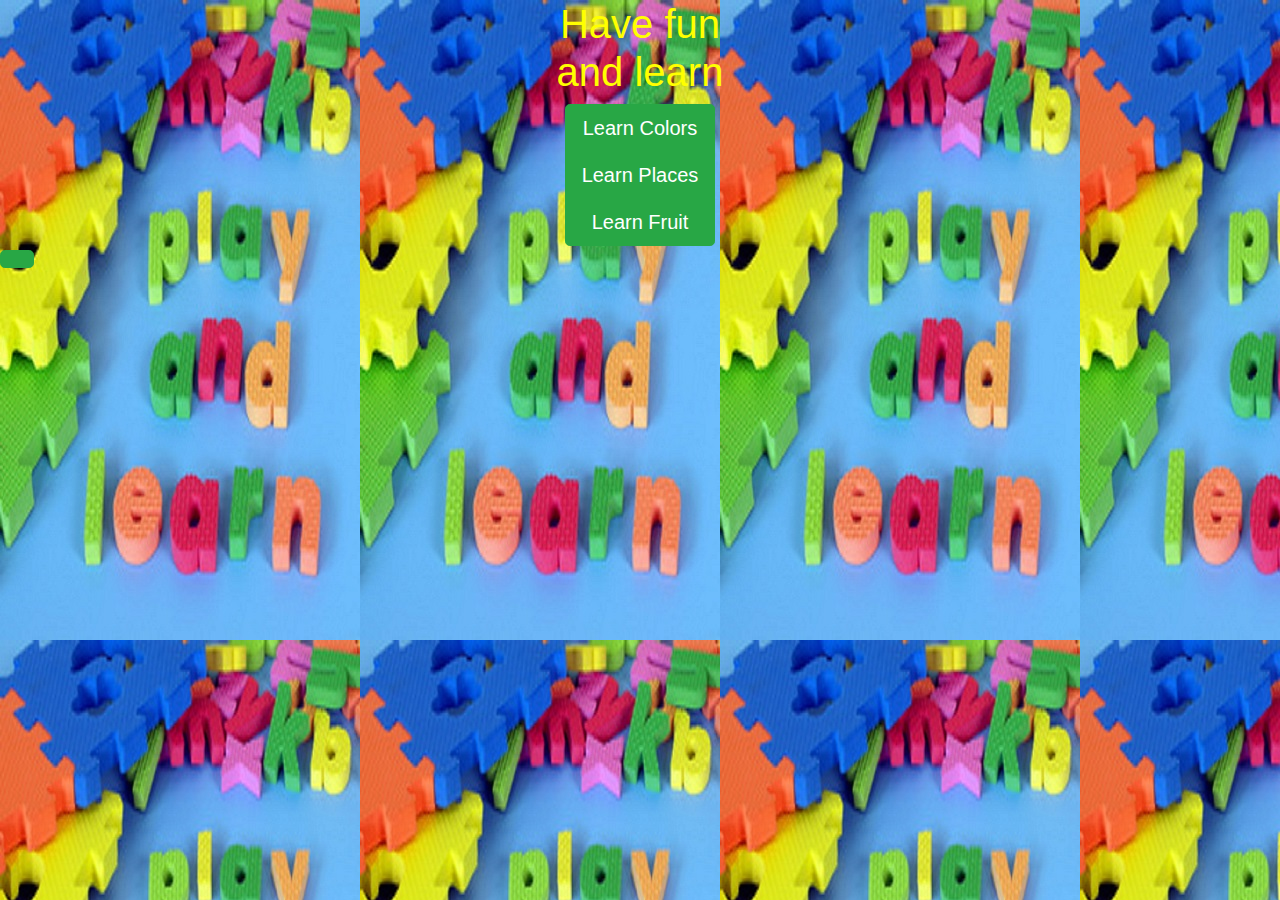
<file: index.html>
<!DOCTYPE html>
<html>

<head>
	<title>Home page</title>
	<meta name="viewport" content="width=device-width, initial-scale=1.0">
<link rel="stylesheet" href="https://maxcdn.bootstrapcdn.com/bootstrap/4.0.0/css/bootstrap.min.css" integrity="sha384-Gn5384xqQ1aoWXA+058RXPxPg6fy4IWvTNh0E263XmFcJlSAwiGgFAW/dAiS6JXm" crossorigin="anonymous">
	<link rel="stylesheet" type="text/css" href="style.css">
</head>
<body style= "background-image: url(images/index.jpg);">
	<h1 style="color: yellow; text-align: center;">Have fun </br>and learn</h1>
	<center><div class="btn-group-vertical">
<a href="colors.html" class="btn btn-success btn-lg" role="button">Learn Colors</button>
<a href="#" class="btn btn-success btn-lg" role="button">Learn Places</button>
<a href="#" class="btn btn-success btn-lg" role="button">Learn Fruit</button>
    </div></center>
   

    <!-- jQuery first, then Popper.js, then Bootstrap JS -->
    <script src="https://code.jquery.com/jquery-3.2.1.slim.min.js" integrity="sha384-KJ3o2DKtIkvYIK3UENzmM7KCkRr/rE9/Qpg6aAZGJwFDMVNA/GpGFF93hXpG5KkN" crossorigin="anonymous"></script>
    <script src="https://cdnjs.cloudflare.com/ajax/libs/popper.js/1.12.9/umd/popper.min.js" integrity="sha384-ApNbgh9B+Y1QKtv3Rn7W3mgPxhU9K/ScQsAP7hUibX39j7fakFPskvXusvfa0b4Q" crossorigin="anonymous"></script>
    <script src="https://maxcdn.bootstrapcdn.com/bootstrap/4.0.0/js/bootstrap.min.js" integrity="sha384-JZR6Spejh4U02d8jOt6vLEHfe/JQGiRRSQQxSfFWpi1MquVdAyjUar5+76PVCmYl" crossorigin="anonymous"></script>
</body>
</html>
</file>
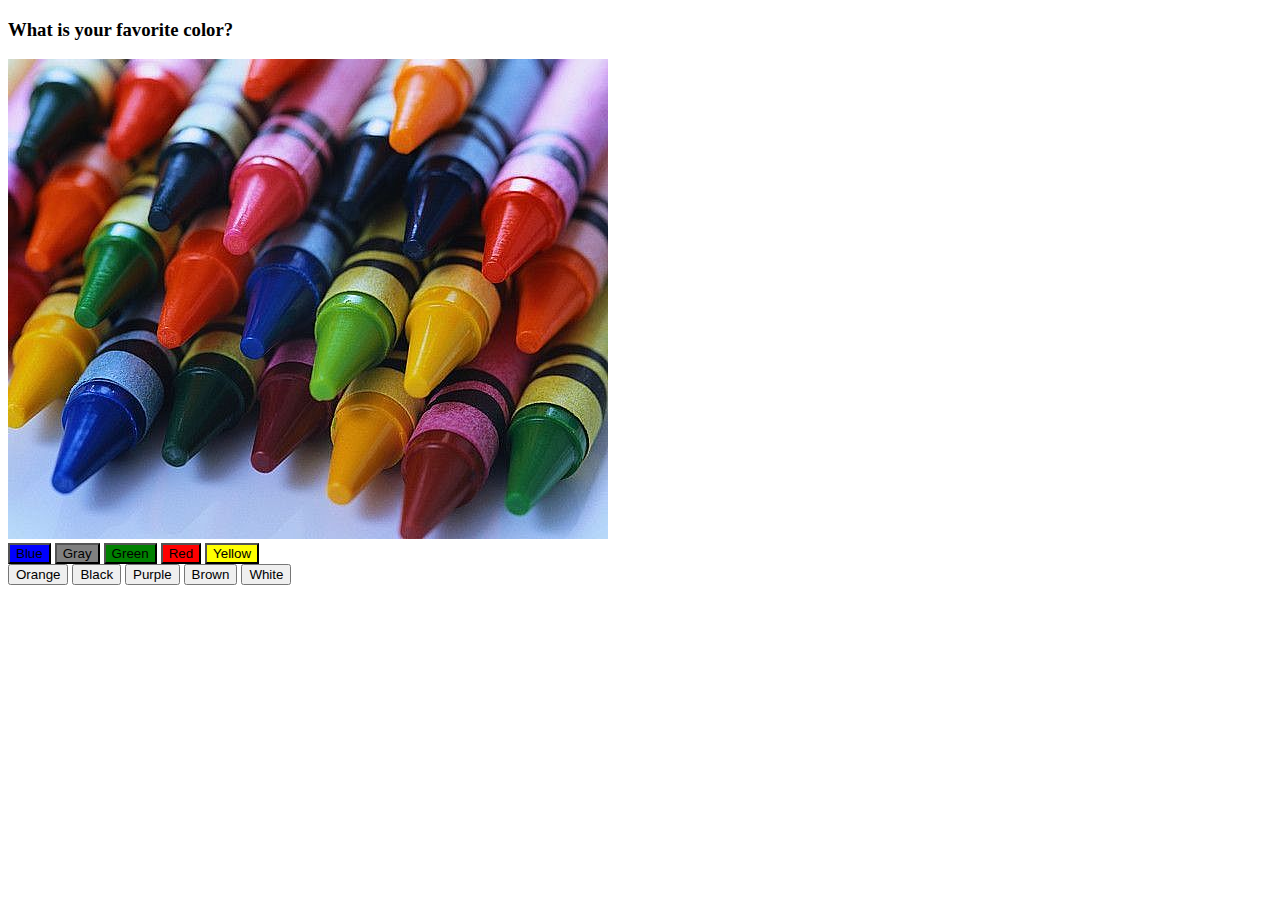
<file: colors.html>
<!DOCTYPE html>
<html>
<head>
	<title>Colors</title>
<meta name="viewport" content="width=device-width, initial-scale=1.0">
<script src="http://ajax.googleapis.com/ajax/libs/jquery/3.1.0/jquery.min.js"></script>
 <script type="text/javascript" src="js/colors.js"></script>
 <link rel="stylesheet" type="text/css" href="colors.css">

</head>
<body>
<h3>What is your favorite color?</h3>
    <div id="container"> 
  <div class="imgContainer">
  	  <img id="main" src="images/crayons.jpg"></img>
	  <img id="box1" src="images/blue.jpg"></img>
	  <img id="box2" src="images/gray.jpg"></img>
	  <img id="box3" src="images/green.jpg"> </img>
	  <img id="box4" src="images/red.jpg"> </img>
	  <img id="box5" src="images/yellow.jpg"> </img>
	</div>
  <div class="buttonContainer1">
    <button id="bt1">Blue</button>
	<button id="bt2">Gray</button>
	<button id="bt3">Green</button>
	<button id="bt4">Red</button>
	<button id="bt5">Yellow</button>
	<div class="buttonContainer2">
    <button id="bt6">Orange</button>
	<button id="bt7">Black</button>
	<button id="bt8">Purple</button>
	<button id="bt9">Brown</button>
	<button id="bt10">White</button>
  </div>
  </div>
    </div>

</body>
</html>
</file>
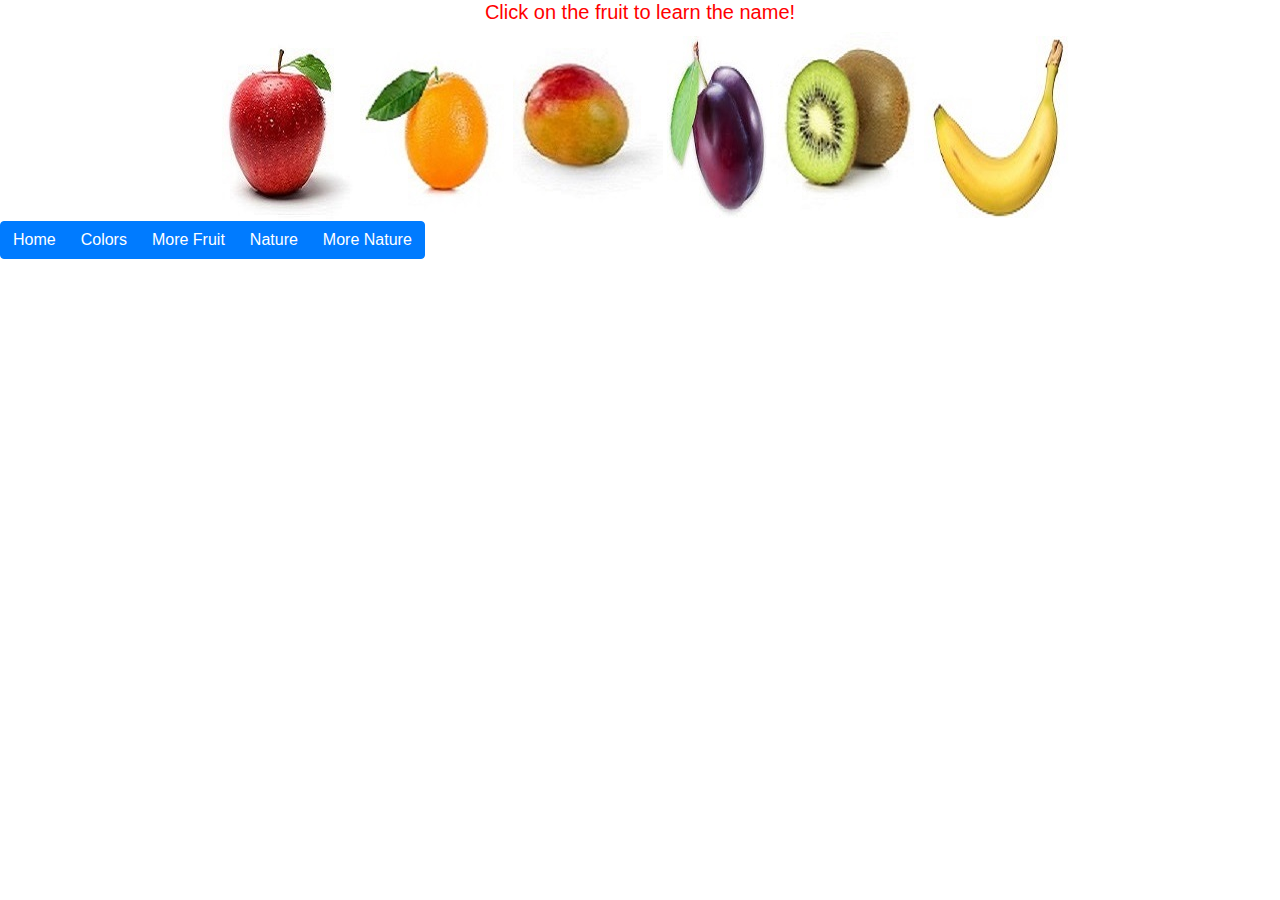
<file: fruit.html>
<!DOCTYPE html>
<html>
<head>
	<title>Fruits</title>
<meta name="viewport" content="width=device-width, initial-scale=1.0">
<link rel="stylesheet" href="https://maxcdn.bootstrapcdn.com/bootstrap/4.0.0/css/bootstrap.min.css" integrity="sha384-Gn5384xqQ1aoWXA+058RXPxPg6fy4IWvTNh0E263XmFcJlSAwiGgFAW/dAiS6JXm" crossorigin="anonymous">
<link rel="stylesheet" href="fruit.css">

</head>
<body>
	<center><h5 style="color:red">Click on the fruit to learn the name!</h5></center>
<div class="shown">
<div class="small">
	<center>
<a href="#" data-toggle="tooltip" data-placement="top" title="Apple"> <img src="images/apple.jpg"   alt="apple" onclick="openModal();currentSlide(1)" class="hover-shadow" ></a>
<a href="#" data-toggle="tooltip" data-placement="top" title="Orange"> <img src="images/oranges.jpg" alt="orange" onclick="openModal();currentSlide(2)" class="hover-shadow" ></a>
<a href="#" data-toggle="tooltip" data-placement="top" title="Mango"> <img src="images/mango.jpg" alt="mango" onclick="openModal();currentSlide(3)" class="hover-shadow" ></a>
<a href="#" data-toggle="tooltip" data-placement="top" title="plum"> <img src="images/plum.jpg" alt="plum" onclick="openModal();currentSlide(4)" class="hover-shadow" ></a>
<a href="#" data-toggle="tooltip" data-placement="top" title="Kiwi"> <img src="images/kiwi.jpg" alt="kiwi" onclick="openModal();currentSlide(5)" class="hover-shadow" ></a>
<a href="#" data-toggle="tooltip" data-placement="top" title="Banana"> <img src="images/banana.jpg" alt="banana" onclick="openModal();currentSlide(6)" class="hover-shadow" ></a>
</center>
</div>
</div>
<!--modal-->
<div id="myModal" class="modal">
  <span class="close" style="color:white;" onclick="closeModal()">&times;</span>
  <div class="modal-content">
  	<div class="mySlides">
      <div class="numbertext"></div>
      <figure>
      <img src="images/apple.jpg" alt="apple" style="margin: 20%; width:60%; height:50%;"><figcaption>Apple</figcaption>
  </figure>
    </div>

    <div class="mySlides">
      <div class="numbertext"></div>
      <figure>
      <img src="images/oranges.jpg" alt="orange"style="margin: 20%; width:60%; height:50%;"><figcaption>Orange
      	</figcaption></figure>
    </div>

    <div class="mySlides">
      <div class="numbertext"></div>
       <figure>
      <img src="images/mango.jpg" alt="mango" style="margin: 20%; width:60%; height:50%;"><figcaption>Mango</figcaption></figure>
    </div>

    <div class="mySlides">
      <div class="numbertext"></div>
      <figure>
      <img src="images/plum.jpg" alt="plum"style="margin: 20%; width:60%; height:50%;"><figcaption>Plum</figcaption></figure>
    </div>
    <div class="mySlides">
      <div class="numbertext"></div>
      <figure>
      <img src="images/kiwi.jpg" alt="kiwi"style="margin: 20%; width:60%; height:50%;"><figcaption>Kiwi</figcaption></figure>
    </div>
    <div class="mySlides">
      <div class="numbertext"></div>
      <figure>
      <img src="images/banana.jpg" alt="banana"style="margin: 20%; width:60%; height:50%;"><figcaption>Banana</figcaption></figure>
    </div>
   <!--arrows-->
    <a class="back" style="color:white;" onclick="plusSlides(-1)">&#10094;</a>
    <a class="forward" style="color:white;" onclick="plusSlides(1)">&#10095;</a>
    <div class="text"></div>
    	

    </div>
    </div>
	<!--footer-->

	<div class="btn-group">
<a class="btn btn-primary" href="index.html" role="button">Home</a>
<a class="btn btn-primary" href="colors.html" role="button">Colors</a>
<a class="btn btn-primary" href="fruit2.html" role="button">More Fruit</a>
<a class="btn btn-primary" href="places.html" role="button">Nature</a>
<a class="btn btn-primary" href="places2.html" role="button">More Nature</a>
    </div>




 <!-- jQuery first, then Popper.js, then Bootstrap JS -->
    <script src="https://code.jquery.com/jquery-3.2.1.slim.min.js" integrity="sha384-KJ3o2DKtIkvYIK3UENzmM7KCkRr/rE9/Qpg6aAZGJwFDMVNA/GpGFF93hXpG5KkN" crossorigin="anonymous"></script>
    <script src="https://cdnjs.cloudflare.com/ajax/libs/popper.js/1.12.9/umd/popper.min.js" integrity="sha384-ApNbgh9B+Y1QKtv3Rn7W3mgPxhU9K/ScQsAP7hUibX39j7fakFPskvXusvfa0b4Q" crossorigin="anonymous"></script>
    <script src="https://maxcdn.bootstrapcdn.com/bootstrap/4.0.0/js/bootstrap.min.js" integrity="sha384-JZR6Spejh4U02d8jOt6vLEHfe/JQGiRRSQQxSfFWpi1MquVdAyjUar5+76PVCmYl" crossorigin="anonymous"></script>
     <script>
    function openModal() {//get the overlay
  document.getElementById('myModal').style.display = "block";//display the overlay
}

function closeModal() {//get function to close overlay
  document.getElementById('myModal').style.display = "none";//no display when closed
}

var slideIndex = 1;// set index of array of slides to start from 1
showSlides(slideIndex); 


function plusSlides(n) {//get arrow controls
  showSlides(slideIndex += n);//equal to image displayed
}
function currentSlide(n) {//current image shown
  showSlides(slideIndex = n);//show the slides
}

function showSlides(n) {//function go through the slides
  var i;
  var slides = document.getElementsByClassName("mySlides");
   var captionText = document.getElementById("caption");
  
  if (n > slides.length) {slideIndex = 1}//if n is greater than length of slides
  if (n < 1) {slideIndex = slides.length}//if n is less than length of slides
  for (i = 0; i < slides.length; i++) {// add 1 to i to count through the slides
    slides[i].style.display = "none";//don't display the images that aren't chosen by the user
  }
  
  
  slides[slideIndex-1].style.display = "block";
 }
</script>

</body>
</html>
</file>
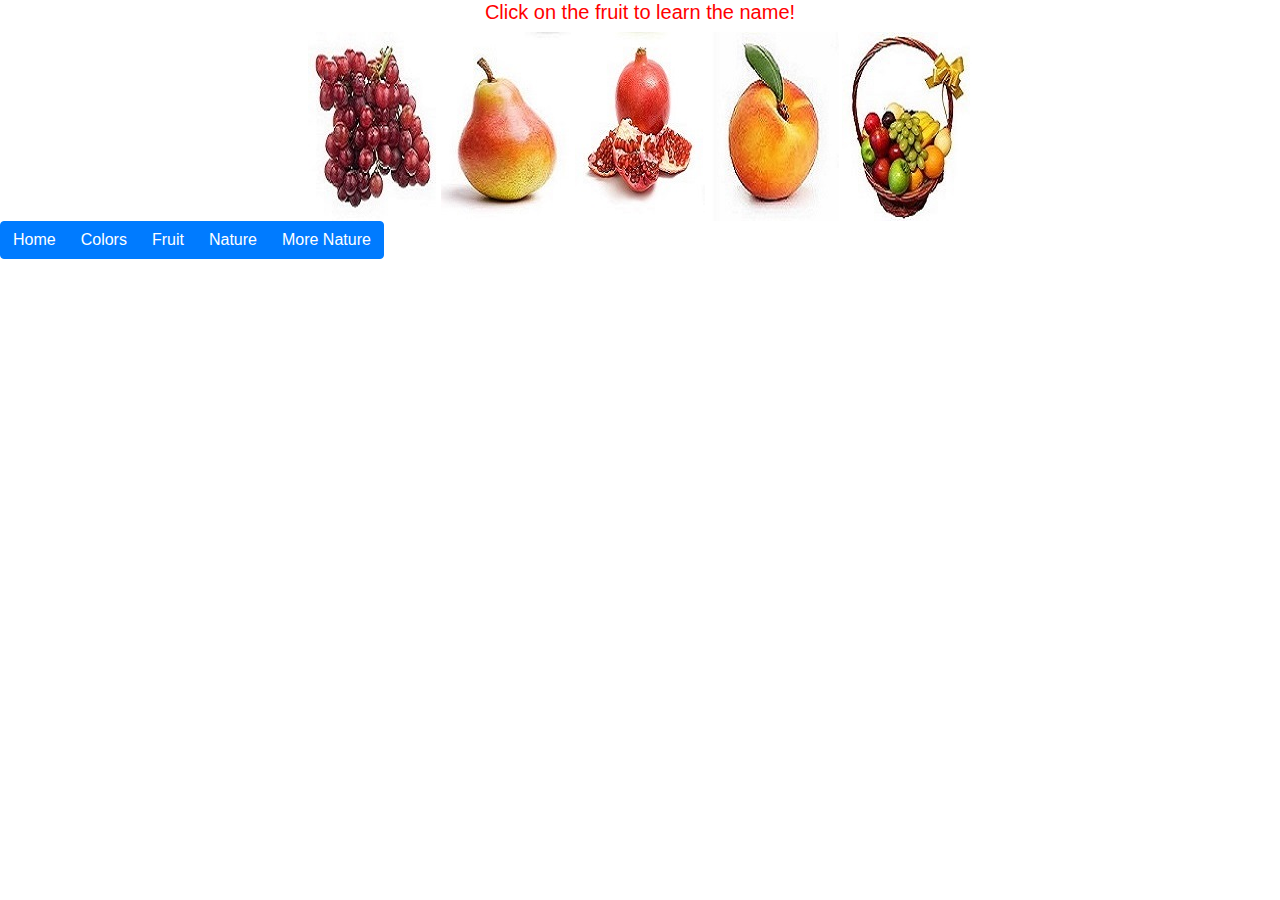
<file: fruit2.html>
<!DOCTYPE html>
<html>
<head>
	<title>Fruits</title>
	<meta name="viewport" content="width=device-width, initial-scale=1.0">
<link rel="stylesheet" href="https://maxcdn.bootstrapcdn.com/bootstrap/4.0.0/css/bootstrap.min.css" integrity="sha384-Gn5384xqQ1aoWXA+058RXPxPg6fy4IWvTNh0E263XmFcJlSAwiGgFAW/dAiS6JXm" crossorigin="anonymous">
<link rel="stylesheet" href="fruit.css">
</head>
<body>
<center><h5 style="color:red">Click on the fruit to learn the name!</h5></center>
<div class="shown">
<div class="small">
	<center>
<a href="#" data-toggle="tooltip" data-placement="top" title="grapes"> <img src="images/grape.jpg"   alt="grapes" onclick="openModal();currentSlide(1)" class="hover-shadow" ></a>
<a href="#" data-toggle="tooltip" data-placement="top" title="pear"> <img src="images/pear.jpg" alt="pear" onclick="openModal();currentSlide(2)" class="hover-shadow" ></a>
<a href="#" data-toggle="tooltip" data-placement="top" title="pomegranate"> <img src="images/pomegranate.jpg" alt="pomegranate" onclick="openModal();currentSlide(3)" class="hover-shadow" ></a>
<a href="#" data-toggle="tooltip" data-placement="top" title="peach"> <img src="images/peach.jpg" alt="peach" onclick="openModal();currentSlide(4)" class="hover-shadow" ></a>
<a href="#" data-toggle="tooltip" data-placement="top" title="basket of fruit"> <img src="images/basket.jpg" alt="fruitbasket" onclick="openModal();currentSlide(5)" class="hover-shadow" ></a>
</center>
</div>
</div>
<!--modal-->
<div id="myModal" class="modal">
  <span class="close" style="color:white;" onclick="closeModal()">&times;</span>
  <div class="modal-content">

  	<div class="mySlides">
      <div class="numbertext"></div>
      <figure>
      <img src="images/grape.jpg" alt="grapes" style="margin: 20%; width:60%; height:70%;"><figcaption>Grapes</figcaption>
  </figure>
    </div>
     <!--2-->
    <div class="mySlides">
      <div class="numbertext"></div>
      <figure>
      <img src="images/pear.jpg" alt="pear"style="margin: 20%; width:60%; height:70%;"><figcaption>Pear
      	</figcaption></figure>
    </div>
       <!--3-->
     <div class="mySlides">
      <div class="numbertext"></div>
      <figure>
      <img src="images/pomegranate.jpg" alt="pomegranate"style="margin: 20%; width:60%; height:70%;"><figcaption>Pomegranate</figcaption></figure>
    </div>
    <!--4-->
    <div class="mySlides">
      <div class="numbertext"></div>
       <figure>
      <img src="images/peach.jpg" alt="peach" style="margin: 20%; width:60%; height:70%;"><figcaption>Peach</figcaption></figure>
    </div>
    <div class="mySlides">
      <div class="numbertext"></div>
       <figure>
      <img src="images/basket.jpg" alt="fruitbasket" style="margin: 20%; width:60%; height:70%;"><figcaption>Fruit Basket</figcaption></figure>
    </div>
    <!--arrows-->
    <a class="back" style="color:white;" onclick="plusSlides(-1)">&#10094;</a>
    <a class="forward" style="color:white;" onclick="plusSlides(1)">&#10095;</a>
    <div class="text"></div>
    	

    </div>
    </div>
	<!--footer-->
	<div class="btn-group">
<a class="btn btn-primary" href="index.html" role="button">Home</a>
<a class="btn btn-primary" href="colors.html" role="button">Colors</a>
<a class="btn btn-primary" href="fruit.html" role="button">Fruit</a>
<a class="btn btn-primary" href="places.html" role="button">Nature</a>
<a class="btn btn-primary" href="places2.html" role="button">More Nature</a>
  </div>



 <!-- jQuery first, then Popper.js, then Bootstrap JS -->
    <script src="https://code.jquery.com/jquery-3.2.1.slim.min.js" integrity="sha384-KJ3o2DKtIkvYIK3UENzmM7KCkRr/rE9/Qpg6aAZGJwFDMVNA/GpGFF93hXpG5KkN" crossorigin="anonymous"></script>
    <script src="https://cdnjs.cloudflare.com/ajax/libs/popper.js/1.12.9/umd/popper.min.js" integrity="sha384-ApNbgh9B+Y1QKtv3Rn7W3mgPxhU9K/ScQsAP7hUibX39j7fakFPskvXusvfa0b4Q" crossorigin="anonymous"></script>
    <script src="https://maxcdn.bootstrapcdn.com/bootstrap/4.0.0/js/bootstrap.min.js" integrity="sha384-JZR6Spejh4U02d8jOt6vLEHfe/JQGiRRSQQxSfFWpi1MquVdAyjUar5+76PVCmYl" crossorigin="anonymous"></script>
     <script>
    function openModal() {//get the overlay
  document.getElementById('myModal').style.display = "block";//display the overlay
}

function closeModal() {//get function to close overlay
  document.getElementById('myModal').style.display = "none";//no display when closed
}

var slideIndex = 1;// set index of array of slides to start from 1
showSlides(slideIndex); 


function plusSlides(n) {//get arrow controls
  showSlides(slideIndex += n);//equal to image displayed
}
function currentSlide(n) {//current image shown
  showSlides(slideIndex = n);//show the slides
}

function showSlides(n) {//function go through the slides
  var i;
  var slides = document.getElementsByClassName("mySlides");
   var captionText = document.getElementById("caption");
  
  if (n > slides.length) {slideIndex = 1}//if n is greater than length of slides
  if (n < 1) {slideIndex = slides.length}//if n is less than length of slides
  for (i = 0; i < slides.length; i++) {// add 1 to i to count through the slides
    slides[i].style.display = "none";//don't display the images that aren't chosen by the user
  }
  
  
  slides[slideIndex-1].style.display = "block";
 }
</script>
</body>
</html>
</file>
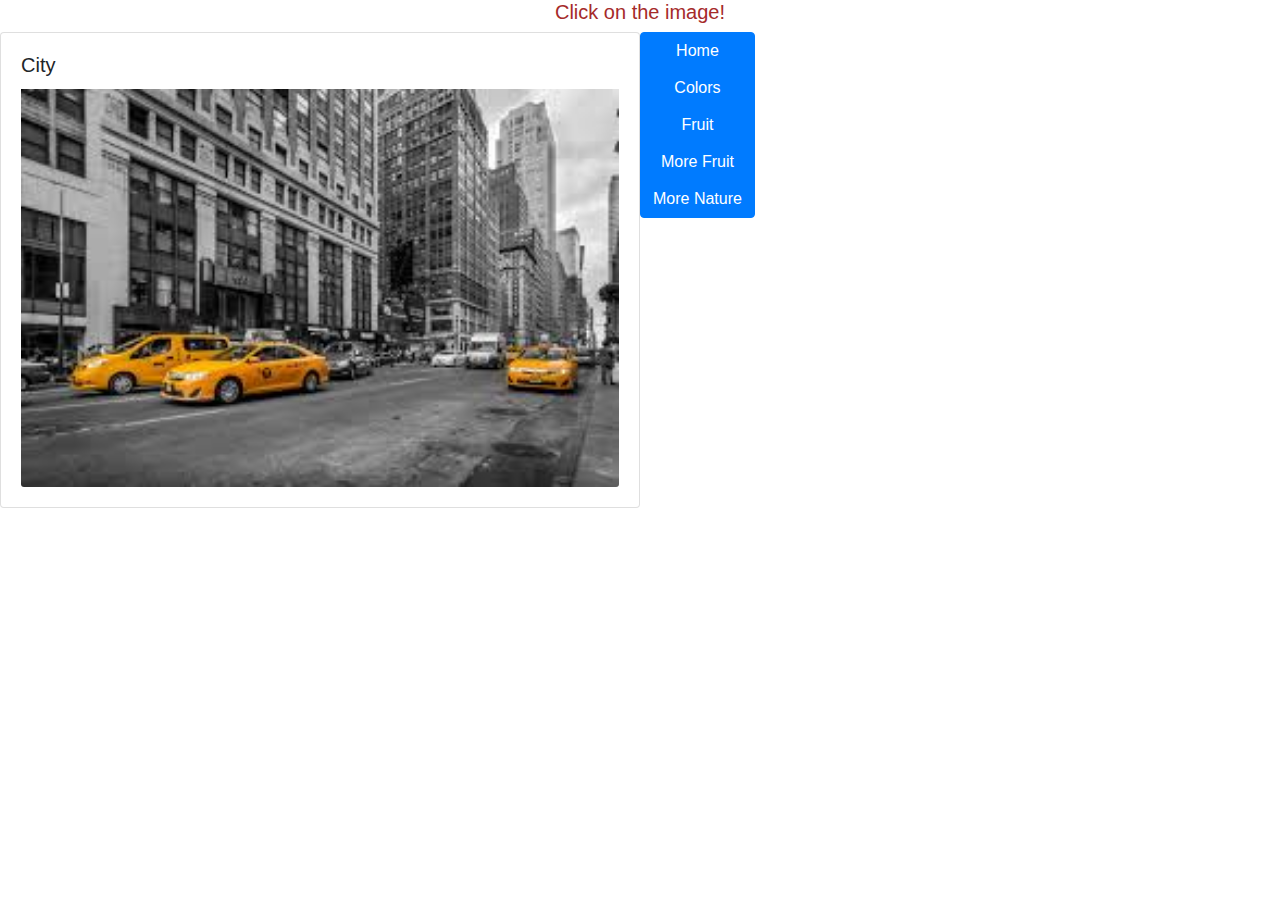
<file: places2.html>
<!DOCTYPE html>
<html>
<head>
	<title>Places</title>
	<meta name="viewport" content="width=device-width, initial-scale=1.0">
	<link rel="stylesheet" href="https://maxcdn.bootstrapcdn.com/bootstrap/4.0.0/css/bootstrap.min.css" integrity="sha384-Gn5384xqQ1aoWXA+058RXPxPg6fy4IWvTNh0E263XmFcJlSAwiGgFAW/dAiS6JXm" crossorigin="anonymous">
<link rel="stylesheet" href="css/nature.css">
</head>
<body>
<center><h5 style="color:brown;">Click on the image!</h5></center>
<div class="card" style="width:50%;">
		<div class="card-body">
		 <h5 class="card-title">City</h5>
		<a onclick="myAudioFunction('city');">
		<img class="card-img-bottom" src="images/city.jpg">
	    </a>
		</div>
	</div>
	<!--footer-->
	<div class="btn-group-vertical">
<a class="btn btn-primary" href="index.html" role="button">Home</a>
<a class="btn btn-primary" href="colors.html" role="button">Colors</a>
<a class="btn btn-primary" href="fruit.html" role="button">Fruit</a>
<a class="btn btn-primary" href="fruit2.html" role="button">More Fruit</a>
<a class="btn btn-primary" href="#" role="button">More Nature</a>
</div>
<!-- jQuery first, then Popper.js, then Bootstrap JS -->
    <script src="https://code.jquery.com/jquery-3.2.1.slim.min.js" integrity="sha384-KJ3o2DKtIkvYIK3UENzmM7KCkRr/rE9/Qpg6aAZGJwFDMVNA/GpGFF93hXpG5KkN" crossorigin="anonymous"></script>
    <script src="https://cdnjs.cloudflare.com/ajax/libs/popper.js/1.12.9/umd/popper.min.js" integrity="sha384-ApNbgh9B+Y1QKtv3Rn7W3mgPxhU9K/ScQsAP7hUibX39j7fakFPskvXusvfa0b4Q" crossorigin="anonymous"></script>
    <script src="https://maxcdn.bootstrapcdn.com/bootstrap/4.0.0/js/bootstrap.min.js" integrity="sha384-JZR6Spejh4U02d8jOt6vLEHfe/JQGiRRSQQxSfFWpi1MquVdAyjUar5+76PVCmYl" crossorigin="anonymous"></script>
    <script>
    	var aAudio = new Audio('city.mp3');
    	var bAudio = new Audio('jungle.mp3');
    	var cAudio = new Audio('beach.mp3');
    	var dAudio = new Audio('swamp.mp3');
    	var eAudio = new Audio('city.mp3');
    	function myAudioFunction(images) {
         if(images == 'city') {
             aAudio.play();
         } else if(images == 'jungle') {
             bAudio.play();
         } else if(images == 'beach') {
             cAudio.play();
         } else if(images == 'swamp') {
             dAudio.play();
         }  else if(images == 'city') {
             eAudio.play();
     }
 }
 </script>
</body>
</html>
</file>
<file: style.css>
body{

}
.btn-group button {
	 display: block;
	}
</file>
<file: colors.css>
#bt1{
	background-color: blue;
}
#bt2{
	background-color:gray;
	
}
#bt3{
	background-color:green;
	}
#bt4{
	background-color:red;
	}
#bt5{
	background-color:yellow;
	}
</file>
<file: css/nature.css>
.card{
	float: left;
}
</file>
<file: fruit.css>
figcaption{ 
	color: white;
 font-size: 150%; 
 margin-top:-20%;
 text-align: center;
 }
/*lightbox*/
/* The Modal (background) */
.modal {
  display: none;
  position: fixed;
  z-index: 1;
  padding-top: 20px;
  left: 0;
  top: 0;
  width: 100%;
  height: 100%;
  overflow: auto;
  background-color: black;
}

/* Modal Content */
.modal-content {
  position: relative;
  background-color: black;
  margin: auto;
  padding: 0;
  width: 90%;
}

.close {
  position: absolute;
  top: 10px;
  right: 0px;
  font-size: 40px;
  font-weight: bold;
}

.close:hover,
.close:focus {
  color: darkgray;
  text-decoration: none;
  cursor: pointer;
}

/* Hide the slides by default */
.mySlides {
  display: none;
}

/* Next & previous buttons */
.back,
.forward {
  cursor: pointer;
  position: absolute;
  top: 45%;
  padding: 16px;
	width: auto;
	background-color: black;
	cursor: pointer;
  font-weight: bold;
  font-size: 20px;

 }

.forward {
  right: 0;
}
.forward:hover {
  cursor: pointer;
   border: 1px solid red;
}
.back:hover {
  cursor: pointer;
   border: 1px solid red;
}
</file>
